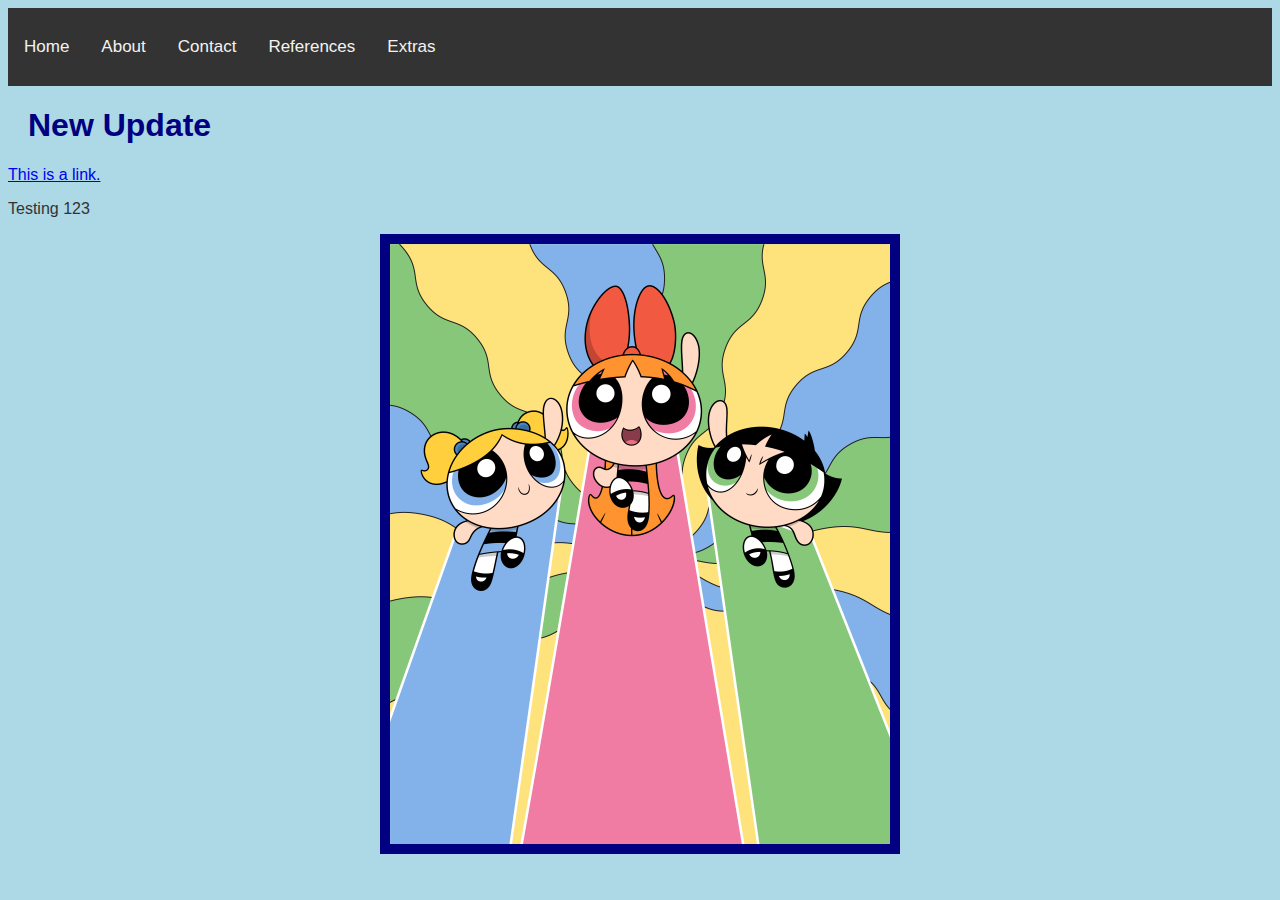
<file: index.html>
<!DOCTYPE html>
<html>

<head>
    <link rel="stylesheet" href="myStyle.css">
    <title>Kyley's Website</title>
    <link rel="icon" href="codingIcon.png" type="image/x-icon">
</head>

<body>
    <nav class="myMenu">
        <ul>
        <li><a href="index.html">Home</a></li>
        <li><a href="about.html">About</a></li>
        <li><a href="contact.html">Contact</a></li>
        <li><a href="references.html">References</a></li>
        <li><a href="responsive.html">Extras</a></li>
    </ul>
</nav>

    <h1>New Update</h1>

    <p><a href="https://www.codingincolor.net/" target="_blank" rel="noopener noreferrer">This is a link.</a></p>
    
    <p>Testing 123</p>

    <img src="powerpuffGirls.png" width=500 height=auto alt="PowerPuff Girls" class="center">

</body>
</html>
</file>
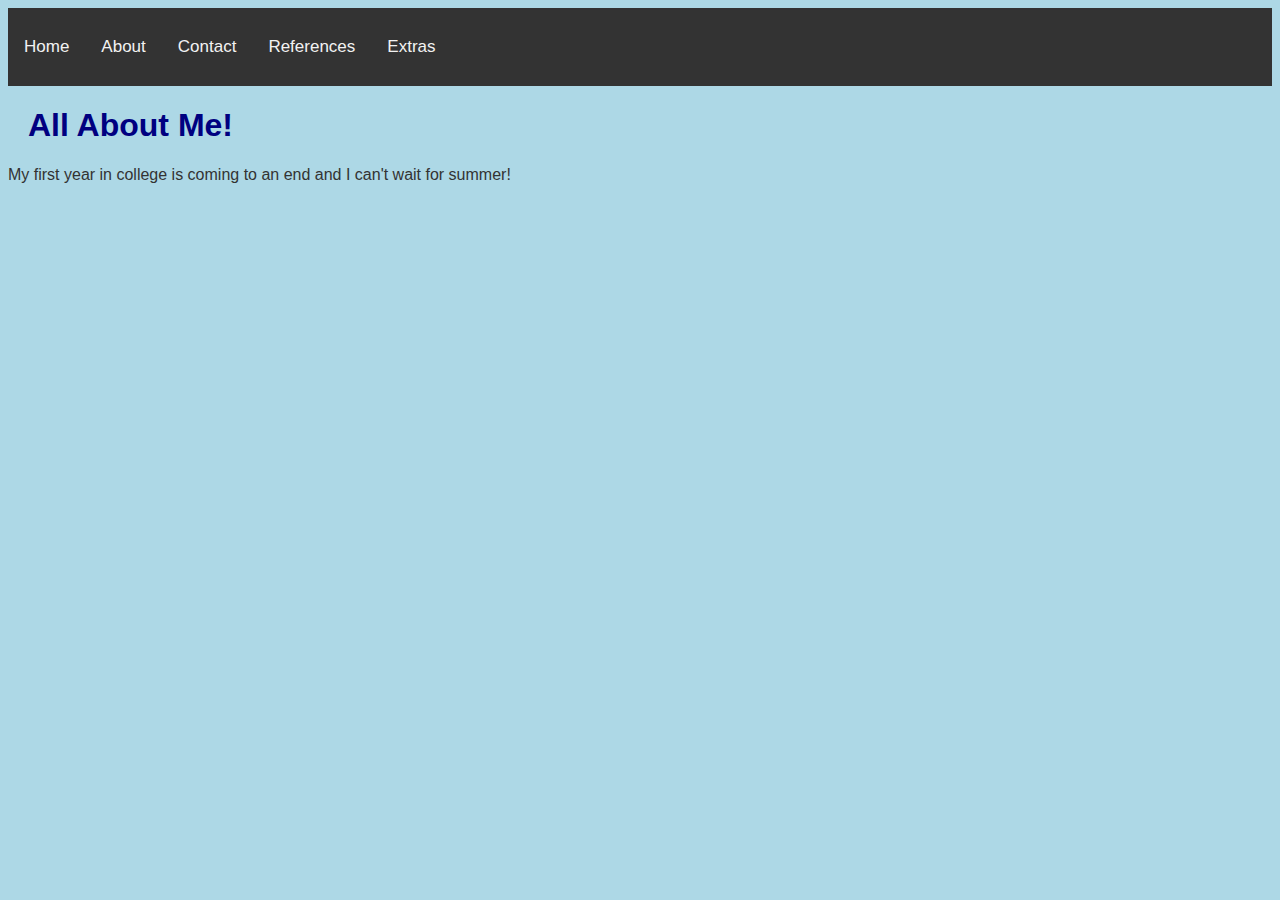
<file: about.html>
<!DOCTYPE html>
<html>

<head>
    <link rel="stylesheet" href="myStyle.css">
    <title>Kyley's Website</title>
    <link rel="icon" href="codingIcon.png" type="image/x-icon">
</head>

<body>
    <nav class="myMenu">
        <ul>
        <li><a href="index.html">Home</a></li>
        <li><a href="about.html">About</a></li>
        <li><a href="contact.html">Contact</a></li>
        <li><a href="references.html">References</a></li>
        <li><a href="responsive.html">Extras</a></li>
    </ul>
</nav>

    <h1>All About Me!</h1>

    <p>My first year in college is coming to an end and I can't wait for summer!</p>

    <iframe width="560" height="315" src="https://www.youtube.com/embed/uCHuTxVYtsk"
    title="YouTube video player"
    frameborder="0"
    allow="accelerometer; autoplay; clipboard-write; encrypted-media; gyroscope; picture-in-picture; web-share"
    allowfullscreen></iframe>


</body>
</html>
</file>
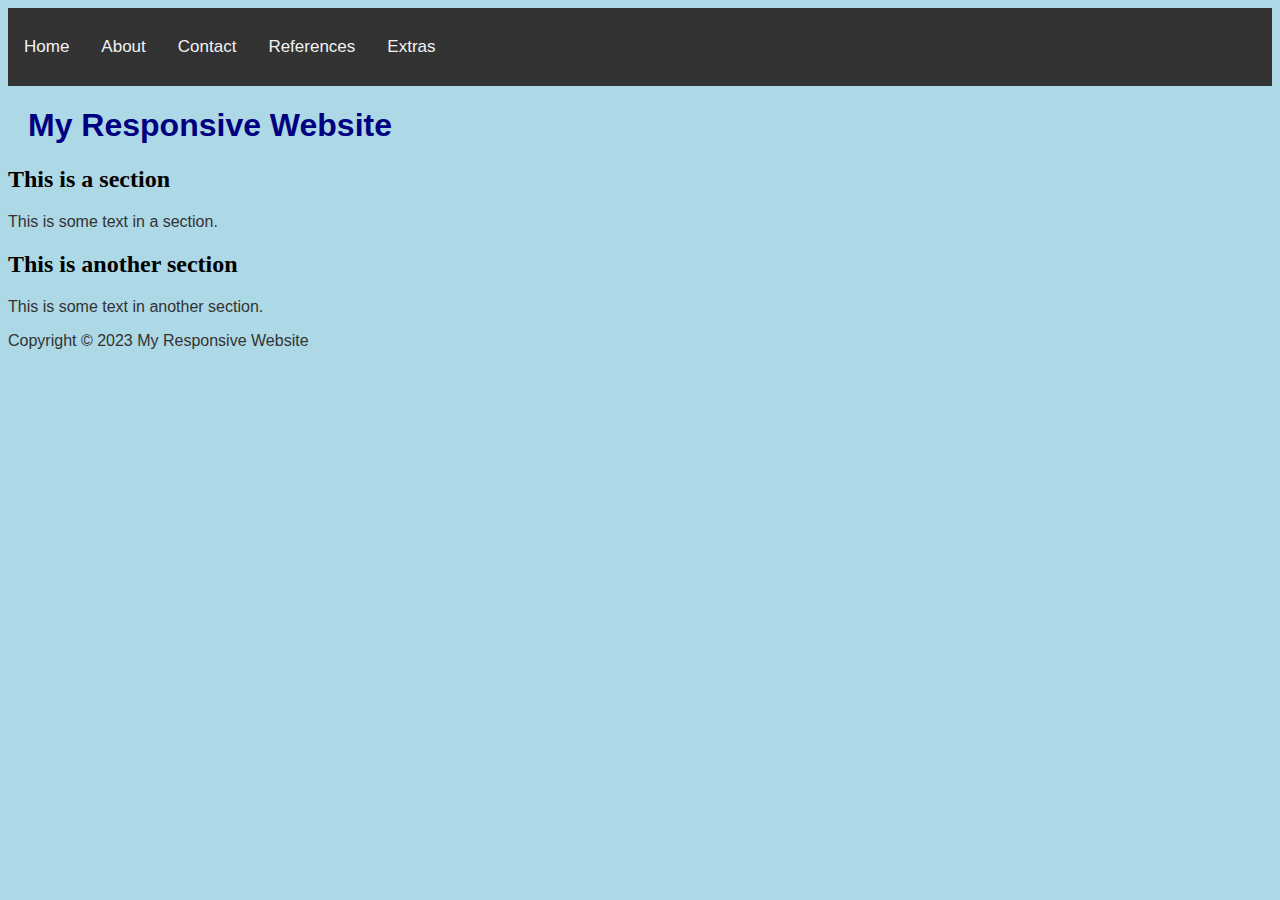
<file: responsive.html>
<!DOCTYPE html>
<html lang="en">
<head>
  <meta charset="UTF-8">
  <meta name="viewport" content="width=device-width, initial-scale=1.0">
  <link rel="stylesheet" href="myStyle.css">
  <title>My Responsive Website</title>
</head>
<body>
  <nav class="myMenu">
        <ul>
        <li><a href="index.html">Home</a></li>
        <li><a href="about.html">About</a></li>
        <li><a href="contact.html">Contact</a></li>
        <li><a href="references.html">References</a></li>
        <li><a href="responsive.html">Extras</a></li>
    </ul>
</nav>
  <header>
    <h1>My Responsive Website</h1>
  </header>
  <main>
    <section>
      <h2>This is a section</h2>
      <p>This is some text in a section.</p>
    </section>
    <section>
      <h2>This is another section</h2>
      <p>This is some text in another section.</p>
    </section>
  </main>
  <footer>
    <p>Copyright &copy; 2023 My Responsive Website</p>
  </footer>
</body>
</html>
</file>
<file: myStyle.css>
body {
    background-color: lightblue;
  }
  
h1 {
    font-family: Arial, Helvetica, sans-serif;
    color: navy;
    margin-left: 20px;
  }

p {
    color: #333;
    font-family: Arial, Helvetica, sans-serif;
  }

img {
    border: 10px solid navy;
  }

.center {
    display: block;
    margin-left: auto;
    margin-right: auto;
  }

/* Define the main Navigation block */
.myMenu {
  display: block;
  height: 78px;
  line-height: 50px;
  background-color: #333;
}
/* Remove bullets, margin and padding */
.myMenu ul {
  font-family: Arial, Helvetica, sans-serif;
  list-style: none;
  padding: 0;
  margin: 0;
}
.myMenu li {
  float: left;
  /* Or you can use display: inline; */
}
/* Define the block styling for the links */
.myMenu li a {
  display: inline-block;
  text-align: center;
  padding: 14px 16px;
  color: #f2f2f2;
  text-decoration: none;
  font-size: 17px;
}

.myMenu li a:hover {
  background-color: #04AA6D;
  color: black;
}

/* Optional, active link color changes */
.myMenu li a:active {
  background-color: pink;
  color: white;
}
</file>
